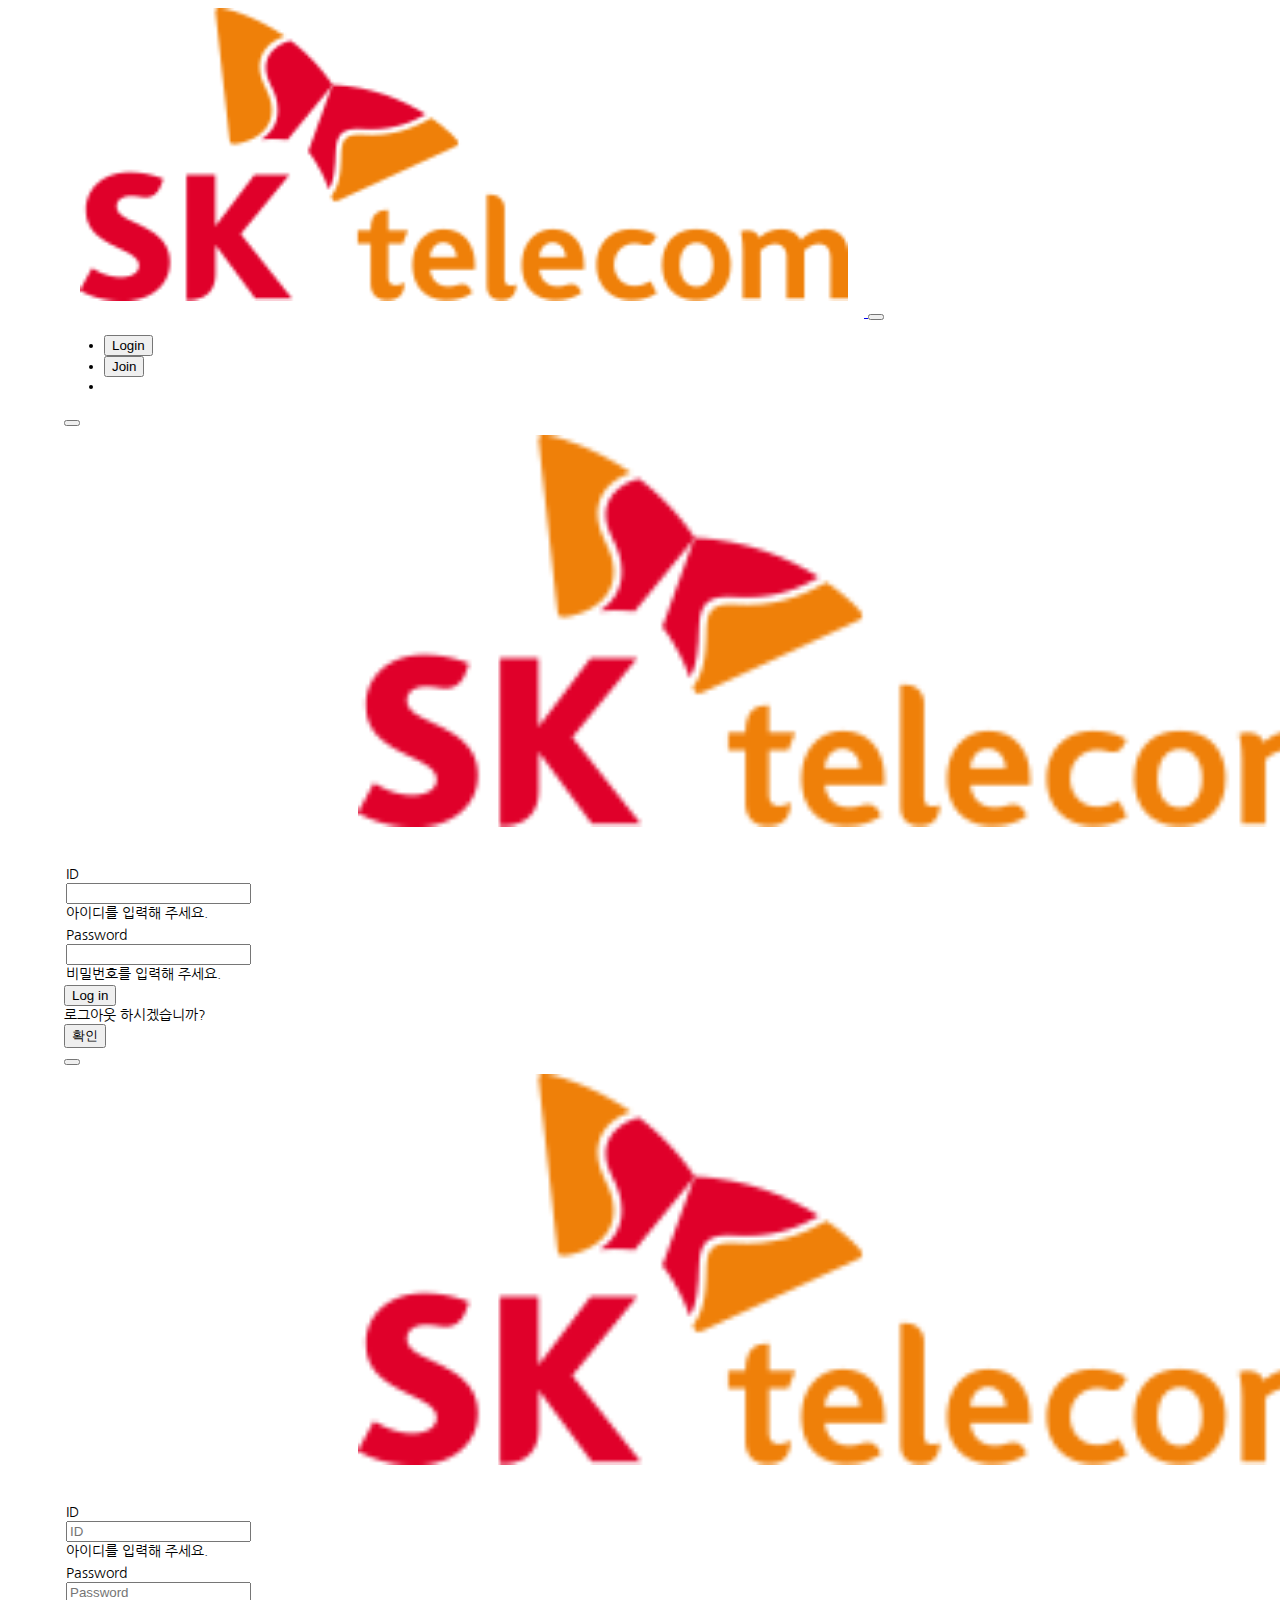
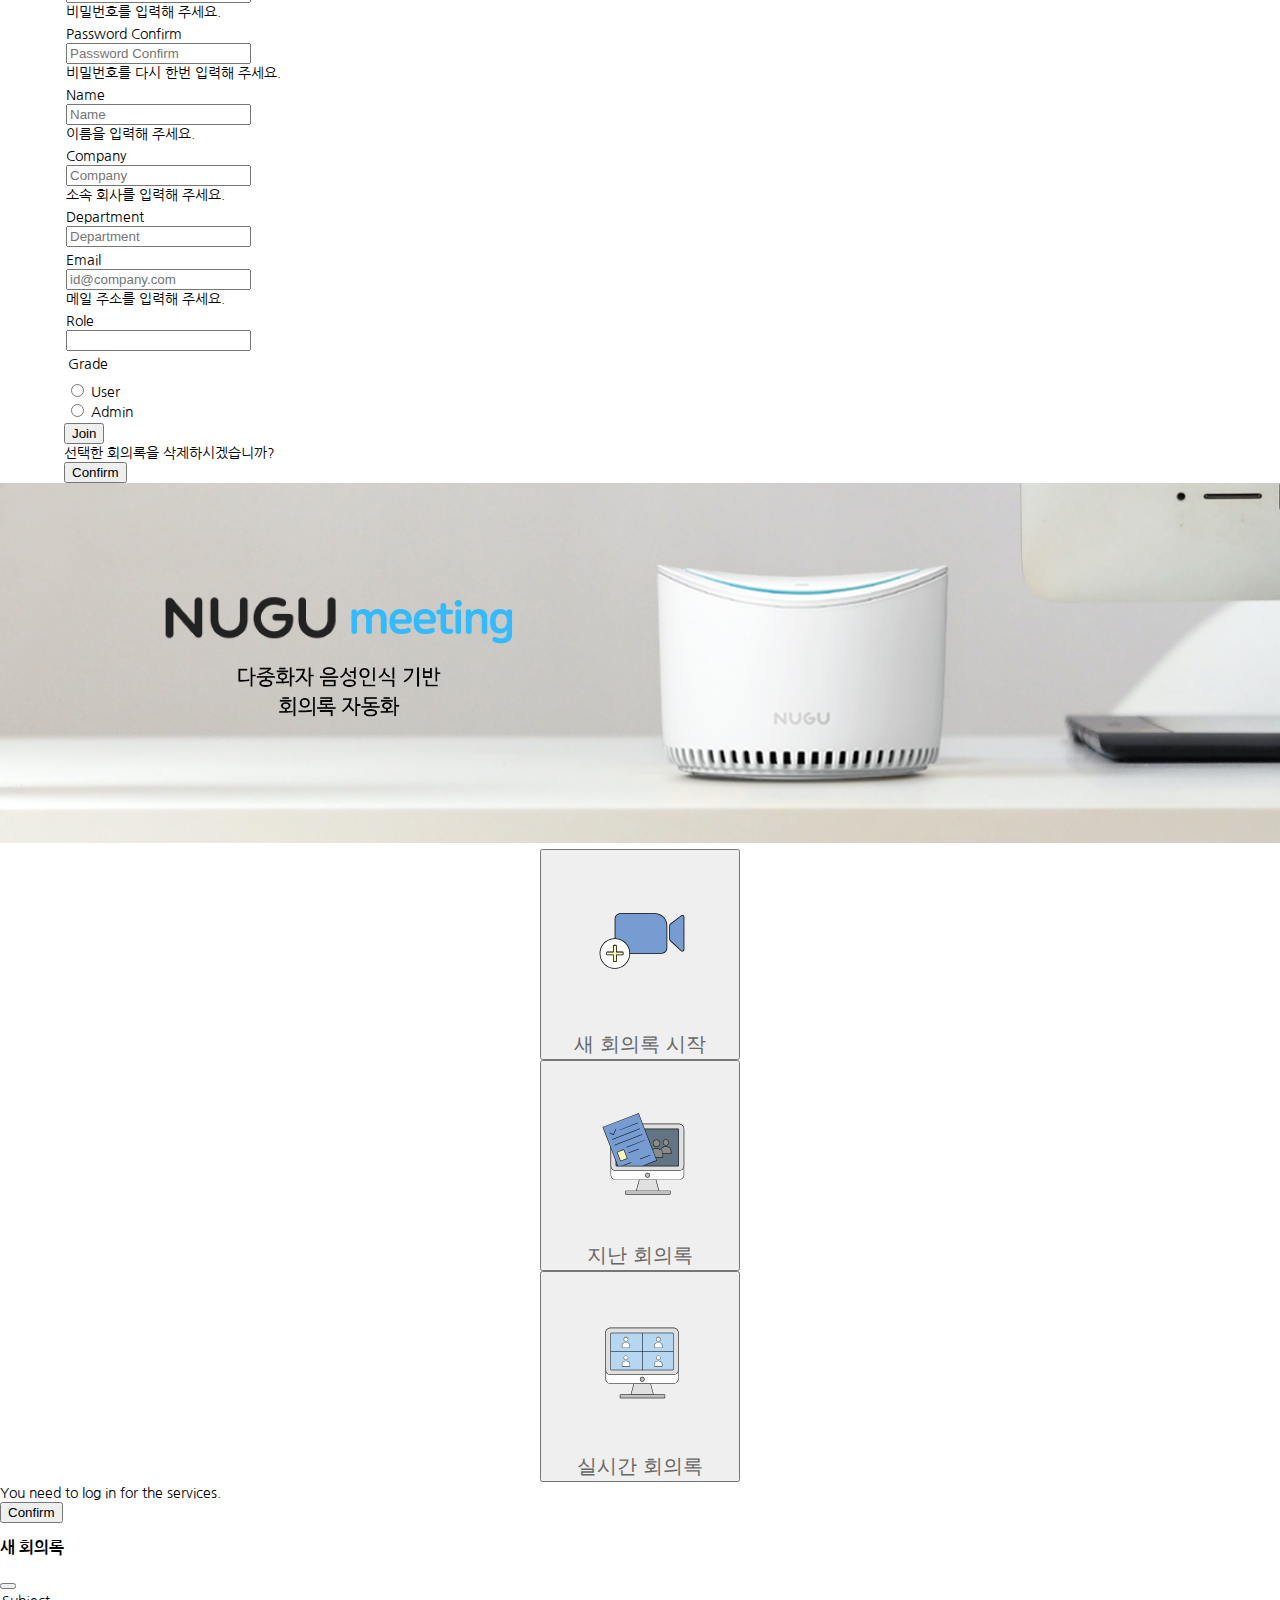
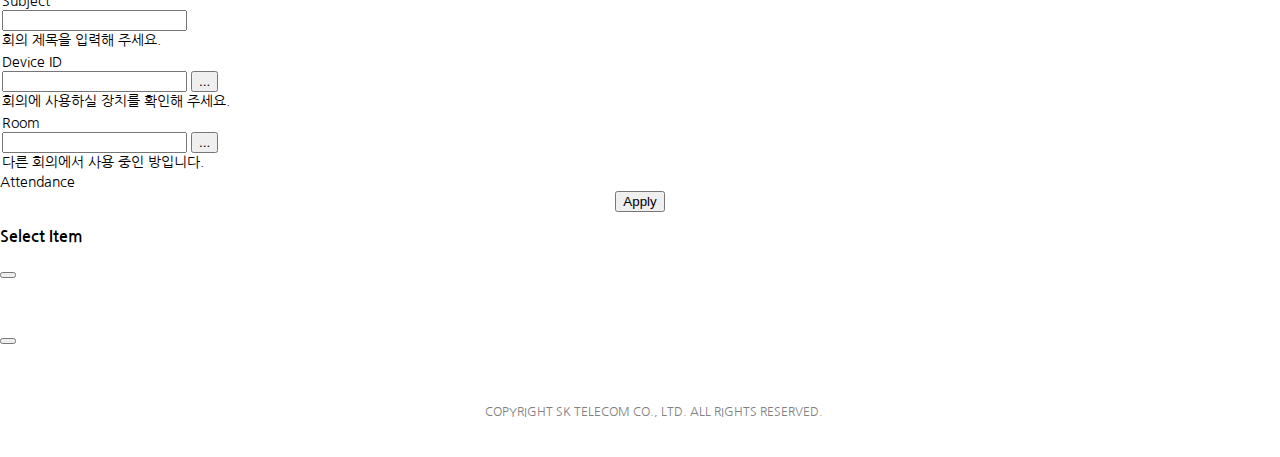
<file: index.html>
<!DOCTYPE html>
<html lang="en">
    <!--test-->
    <head>
        <meta charset="UTF-8">
        <meta name="viewport" content="width=device-width, initial-scale=1.0">
        <meta name="description" content="">
        <meta name="author" content="">
        <meta name="generator" content="">
        <link href="https://cdn.jsdelivr.net/npm/bootstrap@5.0.0-beta1/dist/css/bootstrap.min.css" rel="stylesheet" integrity="sha384-giJF6kkoqNQ00vy+HMDP7azOuL0xtbfIcaT9wjKHr8RbDVddVHyTfAAsrekwKmP1" crossorigin="anonymous">
        <link rel="stylesheet" href="https://use.fontawesome.com/releases/v5.15.1/css/all.css" integrity="sha384-vp86vTRFVJgpjF9jiIGPEEqYqlDwgyBgEF109VFjmqGmIY/Y4HV4d3Gp2irVfcrp" crossorigin="anonymous">
        <link rel="preconnect" href="https://fonts.gstatic.com">
        <link href="https://fonts.googleapis.com/css2?family=Nanum+Gothic:wght@400;700;800&display=swap" rel="stylesheet">
        <link rel="stylesheet" href="./css/style.css">
        <link rel="stylesheet" href="./css/styles.css">
        <title>NUGU meeting</title>

        <style>
        </style>
    </head>

    <body onload='load()' >
        <!-- navigator -->
        <header>
            <nav class="navbar navbar-expand-md navbar-light">
                <div class="container-fluid">
                    <a class="navbar-brand" href="index.html" aria-current="page">
                        <img src="./images/sktelecom-logo_lg.png" style="width: 60%; padding: 1rem; padding-top: 0.5rem;" />
                    </a>
                    <button class="navbar-toggler" type="button" data-bs-toggle="collpse" data-bs-target="#navbarCollapse" aria-controls="navbarCollapse" aria-expanded="false" aria-label="Toggle navigation">
                        <span class="navbar-toggler-icon"></span>
                    </button>
                    

                    <!-- login -->
                    <div class="navbar-nav" id="nav-container">
                        <ul class="navbar-nav">
                            <li class="nav-item">
                                <button id="login" type="button" class="btn btn-link nav-link" data-bs-toggle="modal" data-bs-target="#loginModal">Login</button>
                            </li>
                            <li class="nav-item">
                                <button id="join" type="button" class="btn btn-link nav-link" data-bs-toggle="modal" data-bs-target="#joinModal">Join</a>
                            </li>
                            <li class="nav-item">
                                <a class="nav-link" href="#">
                                    <i class="fas fa-user-circle fa-2x"></i>
                                </a>
                            </li>
                        </ul>
                    </div>

                    <!-- logout -->
                    <div class="navbar-nav" id="nav-container-logout">
                        <ul class="navbar-nav">
                            <li class="nav-item">
                                <button id="logout" type="button" class="btn btn-link nav-link" data-bs-toggle="modal" data-bs-target="#logoutModal" onclick="logout()">Logout</button>
                            </li>
                        <li class="nav-item">
                            <a class="nav-link" href="#">
                                <i class="fas fa-user-circle fa-2x"></i>
                            </a>
                        </li>
                        </ul>
                    </div>
                </div>
                
                <!-- login modal -->
                <div class="modal fade" id="loginModal" tabindex="-1" aria-labelledby="loginModalLabel" aria-hidden="true">
                    <div class="modal-dialog">
                        <div class="modal-content">
                            <div class="modal-header">
                                <button type="button" class="btn-close" data-bs-dismiss="modal" aria-label="Close"></button>
                            </div>
                            <div class="modal-body container">
                                <img src="./images/sktelecom-logo_lg.png" style="width: 80%; margin-top: 0.5rem; margin-bottom: 2rem; padding-left: 23%;" />
                                <div class="row">
                                    <div class="col">
                                        <label for="user-id" class="form-label">ID</label>
                                    </div>
                                    <div class="col-9">
                                        <input type="text" class="form-control" id="login-id" required/>
                                        <div class="invalid-feedback">
                                            아이디를 입력해 주세요.
                                        </div>
                                    </div>
                                </div>
                                <div class="row">
                                    <div class="col">
                                        <label for="user-pw" class="form-label">Password</label>
                                    </div>
                                    <div class="col-9">
                                        <input type="password" class="form-control" id="login-pw" required/>
                                        <div class="invalid-feedback">
                                            비밀번호를 입력해 주세요.
                                        </div>
                                    </div>
                                </div>
                            </div>
                            <div class="modal-footer">
                                <button type="button" class="btn btn-success" onclick="login();">Log in</button>
                            </div>
                        </div>
                    </div>
                </div>
                <!-- login modal end -->

                <!-- logout modal -->
                <div class="modal fade" id="logoutModal" tabindex="-1" aria-labelledby="logoutModalLabel" aria-hidden="true">
                    <div class="modal-dialog">
                        <div class="modal-content">
                            <div class="modal-body">
                                로그아웃 하시겠습니까? 
                            </div>
                            <div class="modal-footer">
                                <button type="button" class="btn btn-primary" data-bs-dismiss="modal">확인</button>
                            </div>
                        </div>
                    </div>
                </div>
                <!-- logout modal end -->

                <!-- join modal -->
                <div class="modal fade" id="joinModal" tabindex="-1" aria-labelledby="joinModalLabel" aria-hidden="true">
                    <div class="modal-dialog modal-dialog-scrollable">
                        <div class="modal-content">
                            <div class="modal-header">
                                <button type="button" class="btn-close" data-bs-dismiss="modal" aria-label="Close"></button>
                            </div>
                            <div class="modal-body">
                                <img src="./images/sktelecom-logo_lg.png" style="width: 80%; margin-top: 0.5rem; margin-bottom: 2rem; padding-left: 23%;" />
                                <form class="needs-validation join-form">
                                    <div class="row">
                                        <div class="col">
                                            <label for="user-id" class="form-label">ID</label>
                                        </div>
                                        <div class="col-8">
                                            <input type="text" class="form-control" id="user-id" placeholder="ID" required/>
                                            <div class="invalid-feedback">
                                                아이디를 입력해 주세요.
                                            </div>
                                        </div>
                                    </div>
                                    <div class="row">
                                        <div class="col">
                                            <label for="user-pw" class="form-label">Password</label>
                                        </div>
                                        <div class="col-8">
                                            <input type="password" class="form-control" id="user-pw" placeholder="Password" required/>
                                            <div class="invalid-feedback">
                                                비밀번호를 입력해 주세요.
                                            </div>
                                        </div>
                                    </div>
                                    <div class="row">
                                        <div class="col">
                                            <label for="user-pw-confirm" class="form-label">Password Confirm</label>
                                        </div>
                                        <div class="col-8">
                                            <input type="password" class="form-control" id="user-pw-confirm" placeholder="Password Confirm" required/>
                                            <div class="invalid-feedback">
                                                비밀번호를 다시 한번 입력해 주세요.
                                            </div>
                                        </div>
                                    </div>
                                    <div class="row">
                                        <div class="col">
                                            <label for="user-name" class="form-label">Name</label>
                                        </div>
                                        <div class="col-8">
                                            <input type="text" class="form-control" id="user-name" placeholder="Name" required/>
                                            <div class="invalid-feedback">
                                                이름을 입력해 주세요.
                                            </div>
                                        </div>
                                    </div>
                                    <div class="row">
                                        <div class="col">
                                            <label for="user-company" class="col-form-label">Company</label>
                                        </div>
                                        <div class="col-8">
                                            <input type="text" class="form-control" id="user-company" placeholder="Company" required/>
                                            <div class="invalid-feedback">
                                                소속 회사를 입력해 주세요.
                                            </div>
                                        </div>
                                    </div>
                                    <div class="row">
                                        <div class="col">
                                            <label for="user-department" class="col-form-label">Department</label>
                                        </div>
                                        <div class="col-8">
                                            <input type="text" class="form-control" id="user-department" placeholder="Department"/>
                                        </div>
                                    </div>
                                    <div class="row">
                                        <div class="col">
                                            <label for="user-email" class="col-form-label">Email</label>
                                        </div>
                                        <div class="col-8">
                                            <input type="text" class="form-control" id="user-email" placeholder="id@company.com" required/>
                                            <div class="invalid-feedback">
                                                메일 주소를 입력해 주세요.
                                            </div>
                                        </div>
                                    </div>
                                    <div class="row">
                                        <div class="col">
                                            <label for="user-role" class="col-form-label">Role</label>
                                        </div>
                                        <div class="col-8">
                                            <input type="text" class="form-control" id="user-role" />
                                        </div>
                                    </div>

                                    <div class="row">
                                        <legend for="form-check" class="col-form-label col">Grade</legend>
                                        <div class="user-join-radio col-8" style="padding-top: 0.5rem;">
                                            <div class="form-check-inline">
                                                <input class="form-check-input" type="radio" name="userGradeRadio" id="userGradeDefault">
                                                <label class="form-check-label" for="userGradeDefault">
                                                    User                                                
                                                </label>
                                            </div>
                                            <div class="form-check-inline">
                                                <input class="form-check-input" type="radio" name="userGradeRadio" id="userGradeAdmin">
                                                <label class="form-check-label" for="userGradeAdmin">
                                                    Admin
                                                </label>
                                            </div>
                                        </div>
                                    </div>
                                </form>
                            </div>
                            <div class="modal-footer">
                                <!--
                                <button type="button" class="btn btn-success" id="join-btn" data-bs-dismiss="modal">Join</button>
                                -->
                                <button type="submit" class="btn btn-success" id="join-btn" onclick="join();">Join</button>
                            </div>
                        </div>
                    </div>
                </div>
                <!-- join modal end -->

                <!-- minute delete modal -->
                <div class="modal fade" id="MinuteDeleteModal" tabindex="-1" aria-labelledby="MinuteDeleteModalLabel" aria-hidden="true"
                    style="z-index: 2001;">
                    <div class="modal-dialog">
                        <div class="modal-content">
                            <div class="modal-body">
                                선택한 회의록을 삭제하시겠습니까? 
                            </div>
                            <div class="modal-footer">
                                <button type="button" class="btn btn-primary" data-bs-dismiss="modal" onclick="clickedDeleteMinute();">Confirm</button>
                            </div>
                        </div>
                    </div>
                </div>
                <!-- minute delete modal -->

            </nav>
        </header>

        <!-- main -->
        <main>
            <div id="overlay1">
                <div class="cover-image">
                    <img src="./images/nugu_main image.jpg"/>
                    <!--
                    <h1>Speech-to-Text Meeting Browser</h1>
                    <h5>If you join in a conference room using Google meeting room hardware, you can see<br>
                    the messages, but not send. Messages are visible to everyone in the call.<br>
                    You can only see the chat messages exchanged when you are in the meeting.</h5>
                    -->
                </div>

                <div class="container main-menu login" >
                    <div class="row">
                        <div class="col menu-container">
                            <button id="newMeetBtn" type="button" class="btn btn-link" data-bs-toggle="modal" data-bs-target="#newMeetModal">     
                                <div class="img-container">
                                    <img src="./images/menu_icon_01.svg" onclick="openModalForNewMeet();" />
                                </div>                  
                                <div>
                                    <span>새 회의록 시작</span>
                                </div>
                            </button>
                        </div>
                        <div class="col menu-container">
                            <button id="viewClosedBtn" type="button" class="btn btn-link" data-bs-toggle="modal" data-bs-target="#chatListModal">
                                <div class="img-container">
                                    <img src="./images/menu_icon_02.svg" onclick="viewClosedMinutes();" />
                                </div>
                                <div>
                                    <span>지난 회의록</span>
                                </div>
                            </button>
                        </div>
                        <div class="col menu-container">
                            <button id="viewOngoingBtn" type="button" class="btn btn-link" data-bs-toggle="modal" data-bs-target="#chatListModal">
                                <div class="img-container">
                                    <img src="./images/menu_icon_03.svg" onclick="viewOngoingMinutes();" />
                                </div>
                                <div>
                                    <span>실시간 회의록</span>
                                </div>
                            </button>
                        </div>
                    </div>
                </div>
                <div class="container main-menu logout">
                    <div class="row">
                        <div class="col menu-container">
                            <button id="newMeetBtn" type="button" class="btn btn-link" data-bs-toggle="modal"
                                data-bs-target="#needLoginModal">
                                <div class="img-container">
                                    <img src="./images/menu_icon_01.svg" onclick="openModalForNewMeet();" />
                                </div>
                                <div>
                                    <span>새 회의록 시작</span>
                                </div>
                            </button>
                        </div>
                        <div class="col menu-container">
                            <button id="viewClosedBtn" type="button" class="btn btn-link" data-bs-toggle="modal"
                                data-bs-target="#needLoginModal">
                                <div class="img-container">
                                    <img src="./images/menu_icon_02.svg" onclick="viewClosedMinutes();" />
                                </div>
                                <div>
                                    <span>지난 회의록</span>
                                </div>
                            </button>
                        </div>
                        <div class="col menu-container">
                            <button id="viewOngoingBtn" type="button" class="btn btn-link" data-bs-toggle="modal"
                                data-bs-target="#needLoginModal">
                                <div class="img-container">
                                    <img src="./images/menu_icon_03.svg" onclick="viewOngoingMinutes();" />
                                </div>
                                <div>
                                    <span>실시간 회의록</span>
                                </div>
                            </button>
                        </div>
                    </div>
                </div>

            </div>            
            <!-- [main] chat view (import from pages/chatview.html)-->
            <div id="overlay2">
            </div>

            <!-- need login modal -->
            <div class="modal fade" id="needLoginModal" tabindex="-1" aria-labelledby="needLoginModalLabel" aria-hidden="true">
                <div class="modal-dialog">
                    <div class="modal-content">
                        <div class="modal-body">
                            You need to log in for the services.
                        </div>
                        <div class="modal-footer">
                            <button type="button" class="btn btn-secondary" data-bs-dismiss="modal"
                                onclick="needLogin();">Confirm</button>
                        </div>
                    </div>
                </div>
            </div>
            <!-- need login modal end -->
            
            <!-- new meeting modal -->
            <div class="modal fade" id="newMeetModal" tabindex="-1" aria-labelledby="newMeetModalLabel" aria-hidden="true"
                style="z-index: 2000;">
                <div class="modal-dialog modal-lg modal-dialog-scrollable">
                    <div class="modal-content">
                        <div class="modal-header">
                            <h3 id="newMeetModalTitle">새 회의록</h3>
                            <button type="button" class="btn-close" data-bs-dismiss="modal" aria-label="Close"></button>
                        </div>
                        <div class="modal-body newmeet-form">
                            <div class="row">
                                <label for="roomSubject" class="col-form-label col-2">Subject</label>
                                <div class="input-group mb-3 col has-validation">
                                    <input type="text" class="form-control col" id="roomSubject" required/>
                                    <div class="invalid-feedback">
                                        회의 제목을 입력해 주세요.
                                    </div>                                
                                </div>
                            </div>
                            <div class="row">
                                <label for="roomDeviceID" class="col-form-label col-2">Device ID</label>
                                <div class="input-group mb-3 col has-validation">
                                    <input type="text" class="form-control col" id="roomDeviceID" required/>
                                    <button type="button" class="btn btn-secondary col-1" data-bs-toggle="modal"
                                        data-bs-target="#listResModal" id="roomDeviceIDListBtn"
                                        onClick="listDeviceEnum();">...</button>
                                    <div class="invalid-feedback">
                                        회의에 사용하실 장치를 확인해 주세요.
                                    </div>
                                </div>
                            </div>
                            <div class="row">
                                <label for="roomName" class="col-form-label col-2">Room</label>
                                <div class="input-group mb-3 col has-validation">
                                    <input type="text" class="form-control col" id="roomName">
                                    <button type="button" class="btn btn-secondary col-1" data-bs-toggle="modal"
                                        data-bs-target="#listResModal" id="roomNameListBtn" onclick="listRoomEnum();">...</button>
                                    <div class="invalid-feedback">
                                        다른 회의에서 사용 중인 방입니다.
                                    </div>
                                </div>
                            </div>
                            <!-- Attendance List -->
                            <label for="attendanceForm" class="col-form-label">Attendance</label>
                            <div class="control-group" id="fields">
                                <div class="controls">
                                    <form role="form" autocomplete="off" id="attendanceForm">
<!--
                                        <div class="voca">
                                            <div class="input-group mb-3">
                                                <input class="form-control col-4" placeholder="Name" name="attendee" type="text" value=""/>
                                                <input class="form-control col-2" placeholder="Start Angle" name="startAngle"
                                                    type="text" value=""/>
                                                <input class="form-control col-2" placeholder="End Angle" name="endAngle"
                                                    type="text" value=""/>
                                                <-- removed color picker
                                                <input type="color" class="form-control form-control-color col-1" name="usercolor"
                                                    value="#33445F" title="Choose your color">
                                                
                                                <button type="button" class="btn btn-success btn-add">
                                                    <span class="glyphicon glyphicon-plus-sign" aria-hidden="true"></span>+
                                                </button>
                                                <div class="invalid-feedback">
                                                    회의 참여자 정보를 다시 한번 확인해 주세요.
                                                </div>
                                            </div>
                                        </div>
-->
                                    </form>
                                </div>
                            </div>
            
                            <div class="input-group newmeet-applybtn-wrapper">
                                <button id="newMeetModalBtn" type="button" class="btn btn-primary" onclick="applyAttendance();">Apply</button>
                            </div>
            
                            <!-- position viewer -->
                            <div id="create-layout">
            
                            </div>
            
                        </div>
                        <div class="modal-footer">
                            <button type="button" class="btn btn-warning" id="create-btn">Create</button>
                        </div>
                    </div>
                </div>
            </div>
            <!-- new meeting modal end -->
            
            <!-- device list modal -->
            <div class="modal fade" id="listResModal" tabindex="-1" aria-labelledby="listResModalLabel" aria-hidden="true"
                style="z-index: 3000;">
                <div class="modal-dialog modal-dialog-scrollable">
                    <div class="modal-content">
                        <div class="modal-header">
                            <h3 id="listResModalTitle">Select Item</h3>
                            <button type="button" class="btn-close" data-bs-dismiss="modal" aria-label="Close"></button>
                        </div>
                        <div class="modal-body">
                            <div id="resList" class="list-group">
                                <!-- enum device-->
                            </div>
                        </div>
                    </div>
                </div>
            </div>
            <!-- device list modal end -->
            
            <!-- chat list modal -->
            <div class="modal fade" id="chatListModal" tabindex="-1" aria-labelledby="chatListModalLabel" aria-hidden="true">
                <div class="modal-dialog modal-lg modal-dialog-scrollable">
                    <div class="modal-content">
                        <div class="modal-header">
                            <h3 id="chatListModalTitle"></h3>
                            <form id="chatListModalSearch">
                                <input type="search" onkeyup="searchChatItem();"/>
                                <i class="fas fa-search"></i>
                            </form>
                            <button type="button" class="btn-close" data-bs-dismiss="modal" aria-label="Close"></button>
                        </div>
                        <div class="modal-body">
                            <div class="list-group" id="chatList">
            
                                <div class="form-check">
                                    <!-- closed minute insert in here -->
            
                                </div>
            
                            </div>
                        </div>
                    </div>
                </div>
            </div>
            <!-- view closed modal end -->


        </main>

        <!-- footer -->
        <footer>
            <small>
                <p>COPYRIGHT SK TELECOM CO., LTD. ALL RIGHTS RESERVED.</p>
            </small>
        </footer>
    </body>

    <script src="https://cdn.jsdelivr.net/npm/@popperjs/core@2.5.4/dist/umd/popper.min.js"
        integrity="sha384-q2kxQ16AaE6UbzuKqyBE9/u/KzioAlnx2maXQHiDX9d4/zp8Ok3f+M7DPm+Ib6IU"
        crossorigin="anonymous"></script>
    <script src="https://cdn.jsdelivr.net/npm/bootstrap@5.0.0-beta1/dist/js/bootstrap.min.js"
        integrity="sha384-pQQkAEnwaBkjpqZ8RU1fF1AKtTcHJwFl3pblpTlHXybJjHpMYo79HY3hIi4NKxyj"
        crossorigin="anonymous"></script>

    <script src="js/res/jquery-3.5.1.min.js"></script>
    <script src="js/common.js"></script>
    <script src="js/xhr.js"></script>
    <script src="js/restComm.js"></script>
    <script src="js/member.js"></script>
    <script src="js/scripts.js"></script>
    <script src="js/minutes.js"></script>
    <script src="js/minutes-list.js"></script>
    <script src="js/scripts-chat.js"></script>
    <script src="js/actions.js"></script>

</html>
</file>
<file: css/style.css>
body {
    width: 100vw;
    height: 100vh;
    padding: 0;
    margin: 0 auto;
    font-family: 'Nanum Gothic', sans-serif;
    font-stretch: condensed;
    font-size: 14px;
}

header {
    width: 100%;
    padding-left: 5%;
    padding-right: 5%;
}

#page_chat {
    display: none;    
}

.navbar-brand-logo img {
    width: 8em;
}

.main-menu {
    width: 100%;
}
.main-menu span {
    font-size: 12px;
    color: black;
}
.main-menu.login {
    display: none;
}

#nav-container-logout {
    display: none;    
}

#overlay2 {
    display: none;
}

#create-layout{
    display: none;    
    margin-top: 2rem;
}
#create-btn{
    display: none;    
}
.cover-image {
    width: 100%;
    position: relative;
    margin: 0 auto;
    padding: 0;
}
.cover-image img {
    width: 100%;
    object-fit: cover;
    align-items: center;                
}
.cover-image h1 {
    text-align: center;
    position: absolute;
    top: 30%;
    display: block;
    color: white;
    margin: 0 auto;
    padding: 0;
    left: 30%;
    font-weight: 700;
}
.cover-image h5 {
    text-align: center;
    font-stretch: condensed;
    position: absolute;
    top: 45%;
    display: block;
    color: white;
    margin: 0 auto;
    padding: 0;
    left: 26%;
}
.row {
    padding: 2px;
}

.menu-container {
    padding: 0;
    margin: 0 auto;
    position: relative;
}

.menu-container .btn-link {
    width: 200px;
    display: block;
    padding: 0;
    margin: 0 auto;
    text-decoration: none;
}
.img-container {
    width: 200px;
    display: block;
    padding: 0;
    margin: 0 auto;
    top: 0;
}
.img-container img {
    width: 180px;
    display: block;
    position: relative;
    padding: 0;
    margin: 0 auto;
}
.img-container::before {
    content: ' ';
    width: 140px;
    height: 140px;
    background-color: #efefef;
    border-radius: 50%;
    position: absolute;
    display: block;
    top: 43%;
    left: 51%;
    transform: translate(-50%, -50%);
    margin: 0;
    padding: 0;
    display: block;

}
.menu-container button span {
    position: relative;
    text-align: center;
    text-decoration: none;
    margin: 0 auto;
    padding: 0;
    color: #666;
    font-size: 20px;
}
.newmeet-applybtn-wrapper{
    width: 100%;
    display: flex;
    justify-content: center;
    position: relative;
}

footer {
    width: 100vw;
    height: 50px;
    display: block;
    text-align: center;
    bottom: 1em;
    padding: 1em;
    padding-top: 3rem;
}
footer small {
    position: relative;
    text-align: center;
    margin: 0 auto;
    padding: 0;
    color: gray;
}

.glyphicon
{
    font-size: 12px;
}

#chatListModalSearch {
    position: relative;
    transition: all 5s;
    width: 200px;
    height: 32px;
    background: transparent;
    margin-left: 5px;
    padding: 0;
    display: flexbox;
}
#chatListModalSearch input {
    position: absolute;
    top: 0;
    left: 32px;
    width: 200px;
    height: 32px;
    outline: 0;
    border: 0;
    display: none;
    font-size: 1em;
    padding: 0 20px;
    border-bottom: 1px solid gray;
    background: transparent;
    box-sizing: border-box;
}
#chatListModalSearch i {
    box-sizing: border-box;
    padding: 0;
    margin-top: 5px;
    width: 32px;
    height: 32px;
    left: 0;
    color: gray;
    text-align: center;
    font-size: 1.2em;
    transition: all 5s;
    position: absolute;
}
#chatListModalSearch:hover {
    width: 200px;
}
#chatListModalSearch:hover input {
    display: block;
}
#chatListModalSearch:hover i {
    background: transparent;
    color: gray;
}
</file>
<file: css/styles.css>
body {
              position: relative;
          }

          .config{
            flex:1;
            display: flex;
            flex-direction: column;
            padding: 10px;
            margin-right: 50px;
            box-shadow: 0px 0px 5px 0px #19181854
          }
          form{
            flex: 1;
            margin: auto;
          }
          .svg-wrapper, .svg-wrapper-chatview{
            position: relative;
            flex:10;
            display: flex;
          }

          svg{
            margin: auto;
          }

      

          .pop-over {
              position: absolute;
              transform: translate(-50%, -50%);
              opacity: 1;
              min-width: 150px;
              max-width: 500px;
              max-height: 200px;
              margin: auto;
              padding: 15px;
              border-radius: 5px;
              box-shadow: 1px 1px 7px 2px #19181854;
              background: white;
          }
          .pop-over.second::before{
            content: "";
            border-style: solid;
            /* border-width: 60px 0px 28px 125px; */
            border-width: 38px 0px 0px 22px;
            /* box-shadow: 23px 1px 7px 2px #19181854; */
            border-color: rgb(223, 226, 223) transparent rgb(239 202 202 / 40%) transparent;
            position: absolute;
            top: 3px;
            right: calc(100%);
          }
          .pop-over.third::before{
            content: "";
            border-style: solid;
            /* border-width: 60px 0px 28px 125px; */
            border-width: 45px 24px 0px 0px;
            /* box-shadow: 46px 1px 7px 2px #19181854; */
            border-color: rgb(223, 226, 223) transparent transparent transparent;
            position: absolute;
            top: 3px;
            left: calc(100%);
          }
          .pop-over.fourth::before{
            content: "";
            border-style: solid;
            /* border-width: 60px 0px 28px 125px; */
            border-width: 0px 24px 44px 0px;
            /* box-shadow: 23px 1px 7px 2px #19181854; */
            border-color: transparent transparent rgb(223, 226, 223) transparent;
            position: absolute;
            top: 34px;
            left: calc(100%);
          }
          .pop-over.first::before{
                 content: "";
                border-style: solid;
                /* border-width: 60px 0px 28px 125px; */
                border-width: 50px 0px 40px 20px;
                /* box-shadow: 1px 1px 7px 2px #19181854; */
                border-color: transparent transparent rgb(239 202 202 / 40%) transparent;
                position: absolute;
                top: -10px;
                right: calc(100%); 
          }
          .pop-over.fade-out {
              opacity: 0;
              transition: opacity 1s ease-in-out;
          }
          path.general{
            /*stroke: #a3a2a2 !important;*/
          }
          #tableImage{
           
          }
          img{
            /*transition: all 2s;*/
          }
          
          @-webkit-keyframes blinker {
            from {opacity: 1.0;}
            to {opacity: 0.0;}
          }
          .blink{
             text-decoration: blink;
            -webkit-animation-name: blinker;
            -webkit-animation-duration: 0.6s;
            -webkit-animation-iteration-count:infinite;
            -webkit-animation-timing-function:ease-in-out;
            -webkit-animation-direction: alternate;
          }
         #circleParent{
          position: relative;
         }
         #ref_head{
          display: none;
         }

         .people, .bubble{
          display: none;
            transform: rotate(0deg);
         }
         #tableImage, .people, .bubble{
            position: absolute;
            height: 400px;
            width: 400px;
            top: 50%;
            left: 50%;
            margin-left: -200px;
            margin-top: -200px;

         }
          .bubble{
            width: 500px;
            margin-left: -255px;
            height: 500px;
            margin-top: -255px;
          }
</file>
